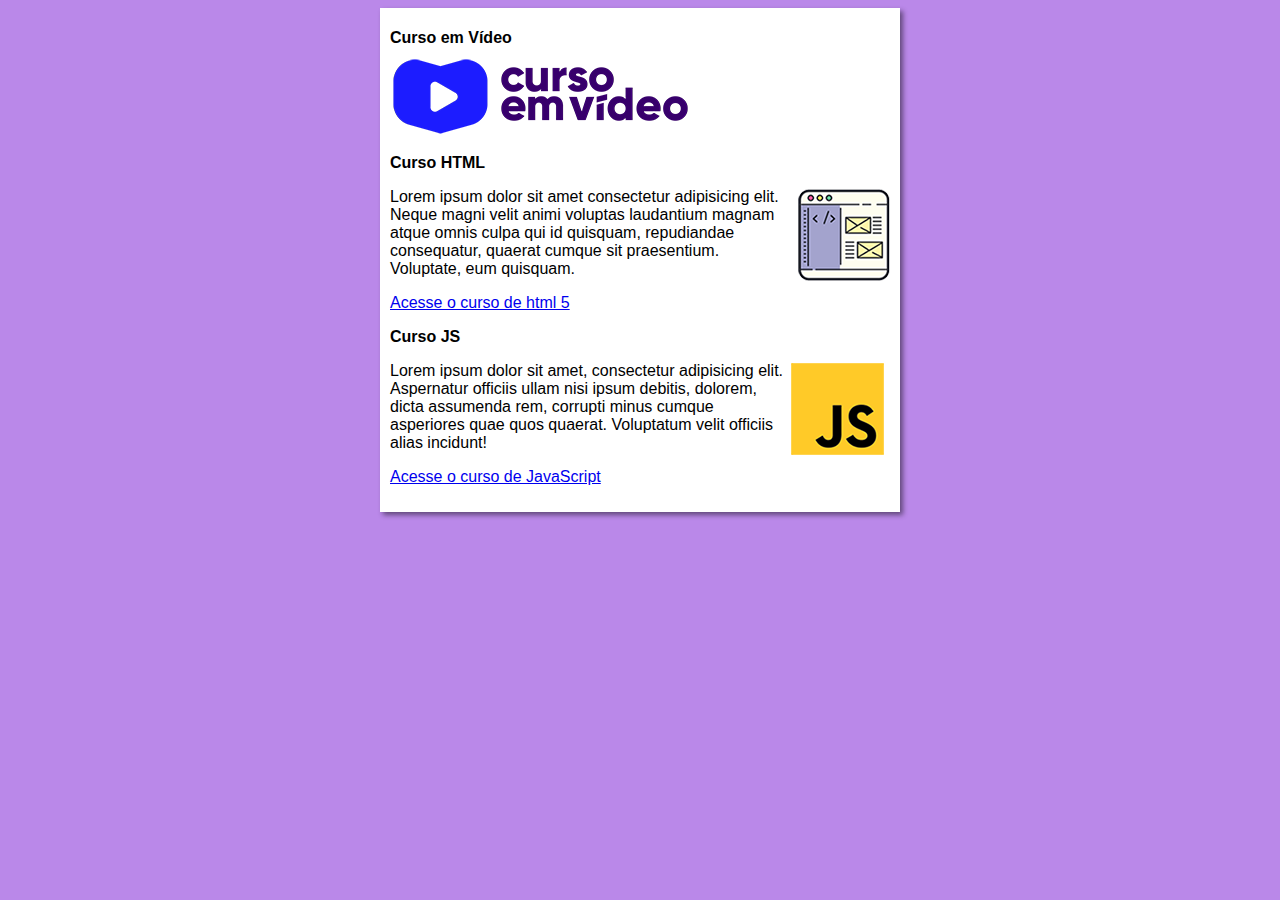
<file: index.html>
<!DOCTYPE html>
<html lang="pt-br">
<head>
    <meta charset="UTF-8">
    <meta name="viewport" content="width=device-width, initial-scale=1.0">
    <title>Título</title>
    <link rel="stylesheet" href="estilos/style.css">
</head>
<body>
    <main>
        <header>
            <h1>Curso em Vídeo</h1>
            <img src="images/curso-em-video-cor.png" alt="curso-em-video-cor">
        </header>
        <article>
            <h2>Curso HTML</h2>
            <img class="lado" src="images/curso-html-css.png" alt="imagem html">
            <p>Lorem ipsum dolor sit amet consectetur adipisicing elit. Neque magni velit animi voluptas laudantium magnam atque omnis culpa qui id quisquam, repudiandae consequatur, quaerat cumque sit praesentium. Voluptate, eum quisquam.</p>
            <p><a href="curso-html.html">Acesse o curso de html 5</a></p>
        </article>
        <article>
            <h2>Curso JS</h2>
            <img class="lado" src="images/curso-javascript.png" alt="imagem js">
            <p>Lorem ipsum dolor sit amet, consectetur adipisicing elit. Aspernatur officiis ullam nisi ipsum debitis, dolorem, dicta assumenda rem, corrupti minus cumque asperiores quae quos quaerat. Voluptatum velit officiis alias incidunt!</p>
            <p><a href="curso-js.html">Acesse o curso de JavaScript</a></p>
        </article>
    </main>
</body>
</html>
</file>
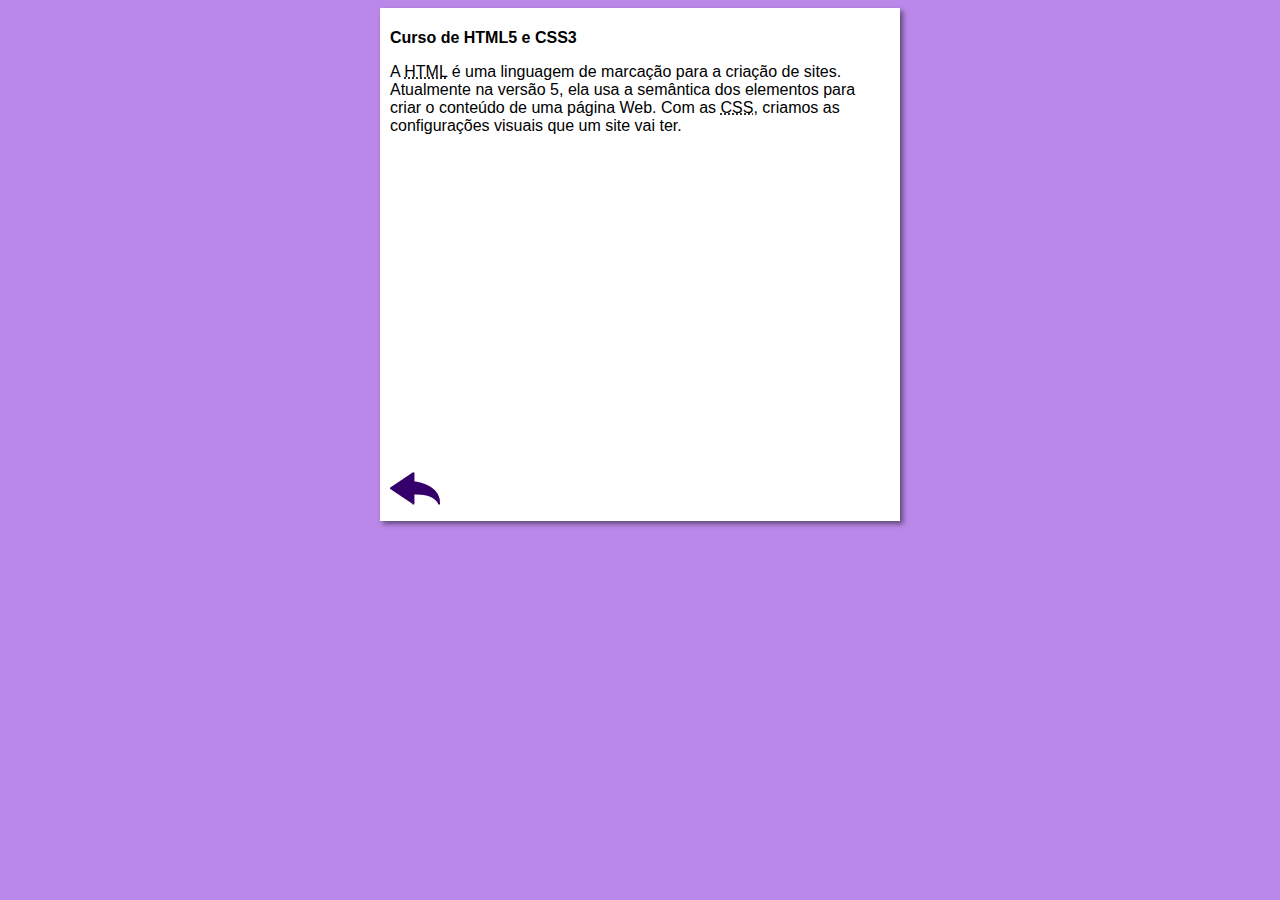
<file: curso-html.html>
<!DOCTYPE html>
<html lang="pt-br">
<head>
    <meta charset="UTF-8">
    <meta name="viewport" content="width=device-width, initial-scale=1.0">
    <title>Curso de HTML</title>
    <link rel="stylesheet" href="estilos/style.css">
</head>
<body>
    <main>
        <header>
            <h1>Curso de HTML5 e CSS3</h1>
        </header>
        <article>
            <p>A <abbr title="HyperText Markup Language">HTML</abbr> é uma linguagem de marcação para a criação de sites. Atualmente na versão 5, ela usa a semântica dos elementos para criar o conteúdo de uma página Web. Com as <abbr title="Cascading Style Sheets">CSS</abbr>, criamos as configurações visuais que um site vai ter.</p>

            <iframe width="500" height="315" src="https://www.youtube.com/embed/riSVzwlSnhw" frameborder="0" allow="accelerometer; autoplay; encrypted-media; gyroscope; picture-in-picture" allowfullscreen></iframe>

            <a href="index.html"><img src="images/btn-back.png" alt="Voltar"></a>
            
        </article>
    </main>
</body>
</html>
</file>
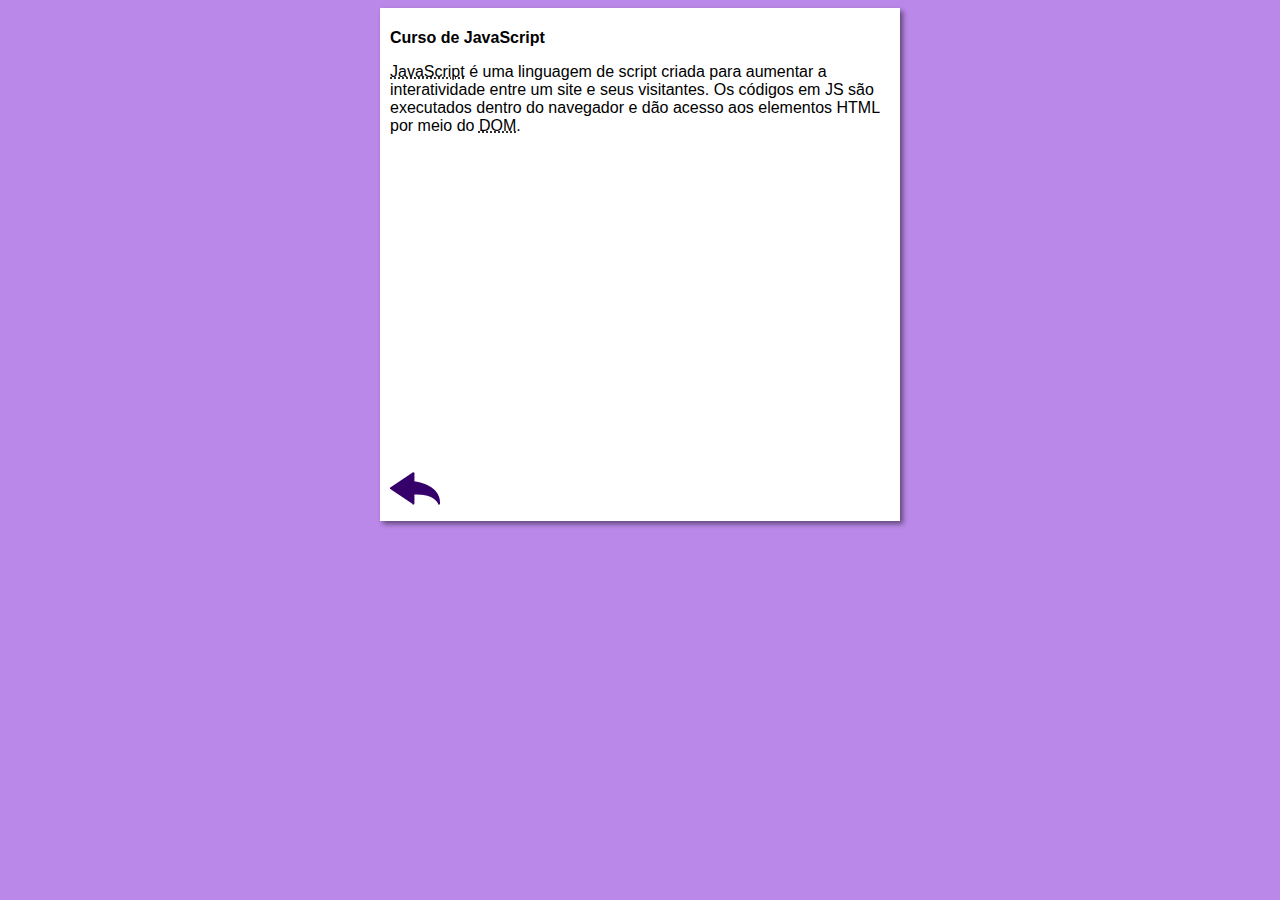
<file: curso-js.html>
<!DOCTYPE html>
<html lang="pt-br">
<head>
    <meta charset="UTF-8">
    <meta name="viewport" content="width=device-width, initial-scale=1.0">
    <title>Curso de JavaScript</title>
    <link rel="stylesheet" href="estilos/style.css">
</head>
<body>
    <main>
        <header>
            <h1>Curso de JavaScript</h1>
        </header>
        <article>
            <p><abbr title="JavaScript">JavaScript</abbr> é uma linguagem de script criada para aumentar a interatividade entre um site e seus visitantes. Os códigos em JS são executados dentro do navegador e dão acesso aos elementos HTML por meio do <abbr title="Document Object Model">DOM</abbr>.</p>

            <iframe width="500" height="315" src="https://www.youtube.com/embed/BXqUH86F-kA" frameborder="0" allow="accelerometer; autoplay; encrypted-media; gyroscope; picture-in-picture" allowfullscreen></iframe>

            <a href="index.html"><img src="images/btn-back.png" alt="Voltar"></a>
        </article>
    </main>
</body>
</html>
</file>
<file: estilos/style.css>
*{
    font-family: Arial, Helvetica, sans-serif;
    font-size: 16px;
}
body{
    background-color: rgb(186, 136, 233);
}
main{
    background-color: white;
    width: 500px;
    margin: auto;
    padding: 10px;
    box-shadow: 3px 3px 5px rgba(0, 0, 0, 0.473);
}
img.lado{
    float: right;
}
</file>
